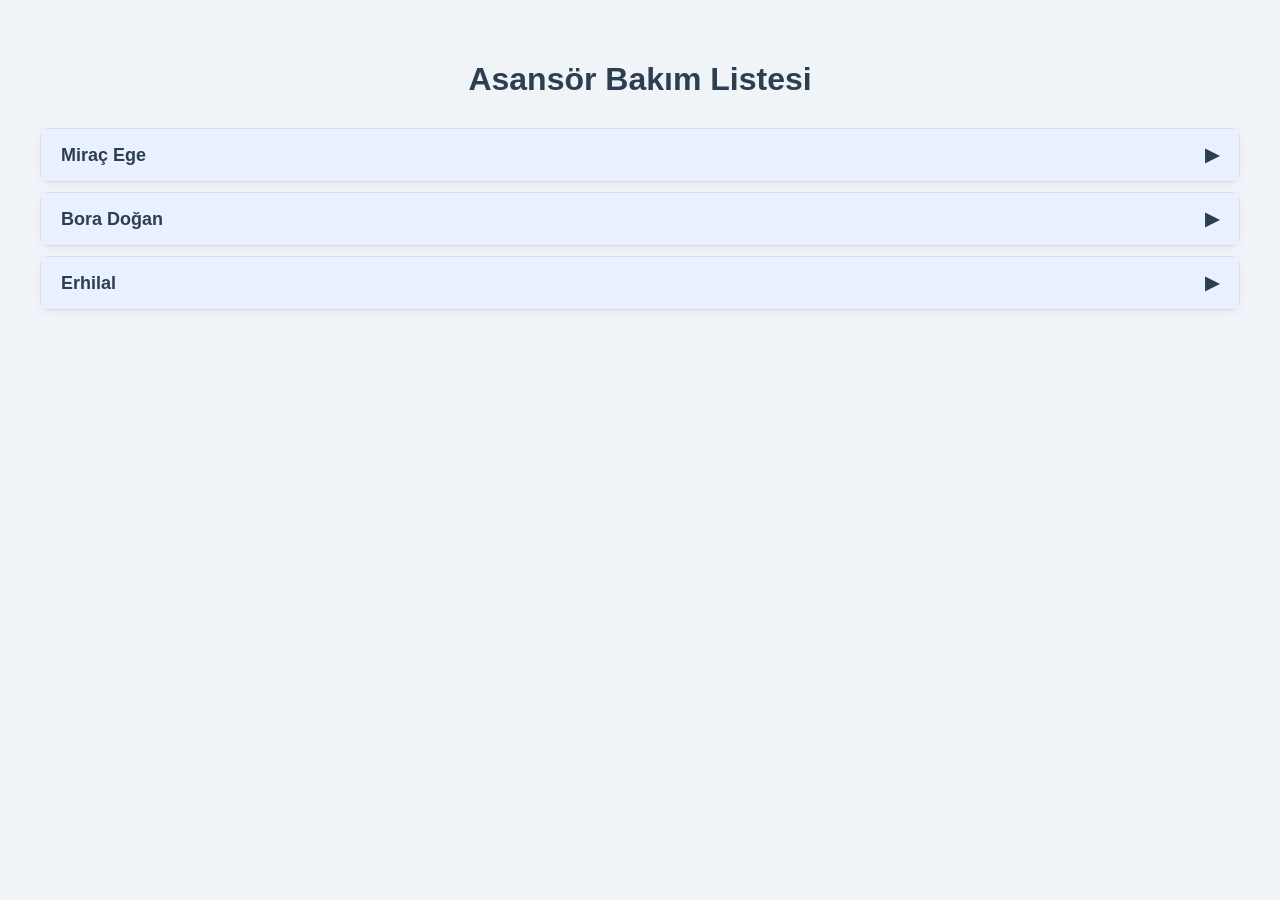
<file: bakımlar.html>
<!DOCTYPE html>
<html lang="tr">
<head>
  <meta charset="UTF-8" />
  <meta name="viewport" content="width=device-width, initial-scale=1.0"/>
  <title>Asansör Bakım Listesi</title>
  <style>
    body {
      font-family: 'Segoe UI', sans-serif;
      background-color: #f0f4f8;
      margin: 0;
      padding: 40px;
    }

    h1 {
      text-align: center;
      color: #2c3e50;
      margin-bottom: 30px;
    }

    .building {
      background-color: #ffffff;
      border: 1px solid #dcdcdc;
      border-radius: 8px;
      margin-bottom: 10px;
      box-shadow: 0 2px 6px rgba(0,0,0,0.05);
    }

    .building-header {
      padding: 15px 20px;
      font-size: 18px;
      font-weight: bold;
      color: #2c3e50;
      cursor: pointer;
      display: flex;
      justify-content: space-between;
      align-items: center;
      background-color: #e9f0ff;
    }

    .building-details {
      display: none;
      padding: 20px;
      border-top: 1px solid #dcdcdc;
      background-color: #fbfbfb;
    }

    .detail-row {
      margin-bottom: 10px;
    }

    .detail-title {
      font-weight: bold;
      color: #2c3e50;
    }

    .detail-value {
      color: #34495e;
    }

    .map-link {
      color: #007bff;
      text-decoration: none;
    }

    .map-link:hover {
      text-decoration: underline;
    }

    .arrow {
      transition: 0.3s ease;
    }

    .arrow.rotate {
      transform: rotate(90deg);
    }
  </style>
</head>
<body>
  <h1>Asansör Bakım Listesi</h1>

  <!-- BİNA 1 -->
  <div class="building">
    <div class="building-header" onclick="toggleDetails(this)">
      Miraç Ege
      <span class="arrow">▶</span>
    </div>
    <div class="building-details">
      <div class="detail-row"><span class="detail-title">Yönetici Ad Soyad:</span> <span class="detail-value">Eren Can Öztürk</span></div>
      <div class="detail-row"><span class="detail-title">Telefon No:</span> <span class="detail-value">05300693934</span></div>
      <div class="detail-row"><span class="detail-title">Kapı Şifresi:</span> <span class="detail-value">2525</span></div>
      <div class="detail-row"><span class="detail-title">Konum:</span> <a class="map-link" href="https://maps.app.goo.gl/w9rUWYG74wWwRJGz6" target="_blank">Haritada Gör</a></div>
    </div>
  </div>

  <!-- BİNA 2 -->
  <div class="building">
    <div class="building-header" onclick="toggleDetails(this)">
      Bora Doğan
      <span class="arrow">▶</span>
    </div>
    <div class="building-details">
      <div class="detail-row"><span class="detail-title">Yönetici Ad Soyad:</span> <span class="detail-value">Bora Doğan</span></div>
      <div class="detail-row"><span class="detail-title">Telefon No:</span> <span class="detail-value">05551112233</span></div>
      <div class="detail-row"><span class="detail-title">Kapı Şifresi:</span> <span class="detail-value">1984</span></div>
      <div class="detail-row"><span class="detail-title">Konum:</span> <a class="map-link" href="https://maps.google.com" target="_blank">Haritada Gör</a></div>
    </div>
  </div>

  <!-- BİNA 3 -->
  <div class="building">
    <div class="building-header" onclick="toggleDetails(this)">
      Erhilal
      <span class="arrow">▶</span>
    </div>
    <div class="building-details">
      <div class="detail-row"><span class="detail-title">Yönetici Ad Soyad:</span> <span class="detail-value">Hilal Yılmaz</span></div>
      <div class="detail-row"><span class="detail-title">Telefon No:</span> <span class="detail-value">05001234567</span></div>
      <div class="detail-row"><span class="detail-title">Kapı Şifresi:</span> <span class="detail-value">4455</span></div>
      <div class="detail-row"><span class="detail-title">Konum:</span> <a class="map-link" href="https://maps.google.com" target="_blank">Haritada Gör</a></div>
    </div>
  </div>

  <script>
    function toggleDetails(header) {
      const details = header.nextElementSibling;
      const arrow = header.querySelector('.arrow');
      const isVisible = details.style.display === "block";

      // Tümünü kapat
      document.querySelectorAll('.building-details').forEach(el => el.style.display = "none");
      document.querySelectorAll('.arrow').forEach(a => a.classList.remove("rotate"));

      // Eğer açık değilse aç
      if (!isVisible) {
        details.style.display = "block";
        arrow.classList.add("rotate");
      }
    }
  </script>
</body>
</html>
</file>
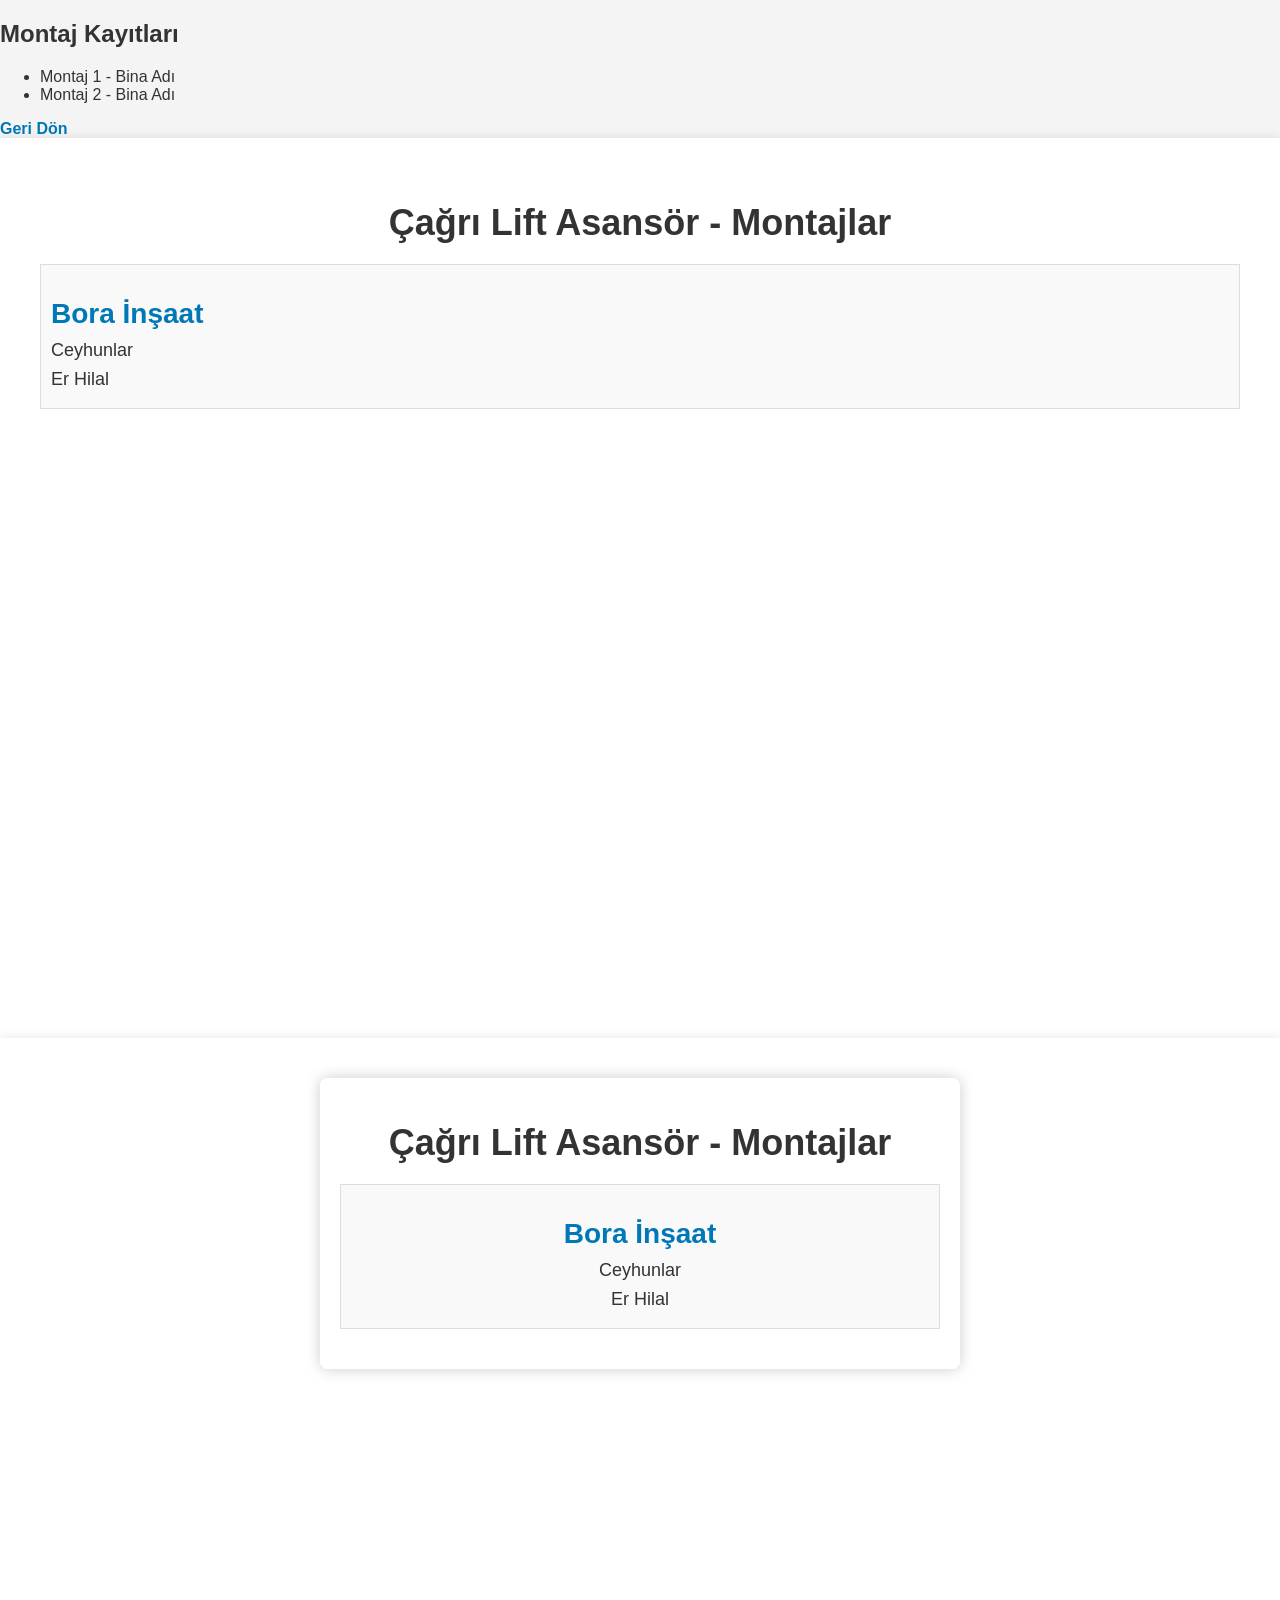
<file: montajlar.html>
<!DOCTYPE html>
<html lang="tr">
<head>
  <meta charset="UTF-8">
  <title>Montaj Kayıtları</title>
</head>
<body>
  <h2>Montaj Kayıtları</h2>
  <ul>
    <li>Montaj 1 - Bina Adı</li>
    <li>Montaj 2 - Bina Adı</li>
  </ul>
  <a href="panel.html">Geri Dön</a>
</body>
</html>
<!DOCTYPE html>
<html lang="tr">
<head>
    <meta charset="UTF-8">
    <meta name="viewport" content="width=device-width, initial-scale=1.0">
    <title>Çağrı Lift Asansör - Montajlar</title>
    <style>
        body {
            font-family: Arial, sans-serif;
            background-color: #f4f4f4;
            color: #333;
        }
        .container {
            width: 80%;
            margin: 0 auto;
            background-color: #fff;
            padding: 20px;
            box-shadow: 0 0 10px rgba(0, 0, 0, 0.1);
        }
        h1 {
            text-align: center;
            color: #333;
        }
        .info {
            margin: 20px 0;
            padding: 10px;
            background-color: #f9f9f9;
            border: 1px solid #ddd;
        }
        .info h2 {
            color: #555;
        }
        .info p {
            color: #777;
        }
    </style>
</head>
<body>

    <div class="container">
        <h1>Çağrı Lift Asansör - Montajlar</h1>

        <div class="info">
            <h2>Bora İnşaat</h2>
            <p>Ceyhunlar</p>
            <p>Er Hilal</p>
        </div>
    </div>

</body>
</html>
<!DOCTYPE html>
<html lang="tr">
<head>
    <meta charset="UTF-8">
    <meta name="viewport" content="width=device-width, initial-scale=1.0">
    <title>Çağrı Lift Asansör - Montajlar</title>
    <style>
        /* Genel sayfa stil ayarları */
        body {
            font-family: Arial, sans-serif;
            background-color: #f4f4f4;
            color: #333;
            margin: 0;
            padding: 0;
        }

        /* Arka plana asansör resmi */
        .container {
            width: 100%;
            height: 100vh;
            background-image: url('https://link-to-your-elevator-image.jpg'); /* Buraya asansör resminizin URL'sini koyun */
            background-size: cover;
            background-position: center;
            padding: 40px;
            box-sizing: border-box;
        }

        /* Tema için yazı ve içerik düzeni */
        .content {
            background-color: rgba(255, 255, 255, 0.8); /* Yarı saydam beyaz arka plan */
            border-radius: 8px;
            padding: 20px;
            max-width: 600px;
            margin: 0 auto;
            text-align: center;
            box-shadow: 0 0 15px rgba(0, 0, 0, 0.2);
        }

        h1 {
            color: #333;
            font-size: 36px;
            margin-bottom: 20px;
        }

        .info h2 {
            font-size: 28px;
            margin-bottom: 10px;
            color: #0077b6;
        }

        .info p {
            font-size: 18px;
            color: #333;
            margin: 8px 0;
        }

        a {
            color: #0077b6;
            text-decoration: none;
            font-weight: bold;
        }

        a:hover {
            text-decoration: underline;
        }
    </style>
</head>
<body>

    <div class="container">
        <div class="content">
            <h1>Çağrı Lift Asansör - Montajlar</h1>

            <div class="info">
                <h2>Bora İnşaat</h2>
                <p>Ceyhunlar</p>
                <p>Er Hilal</p>
            </div>
        </div>
    </div>

</body>
</html>
</file>
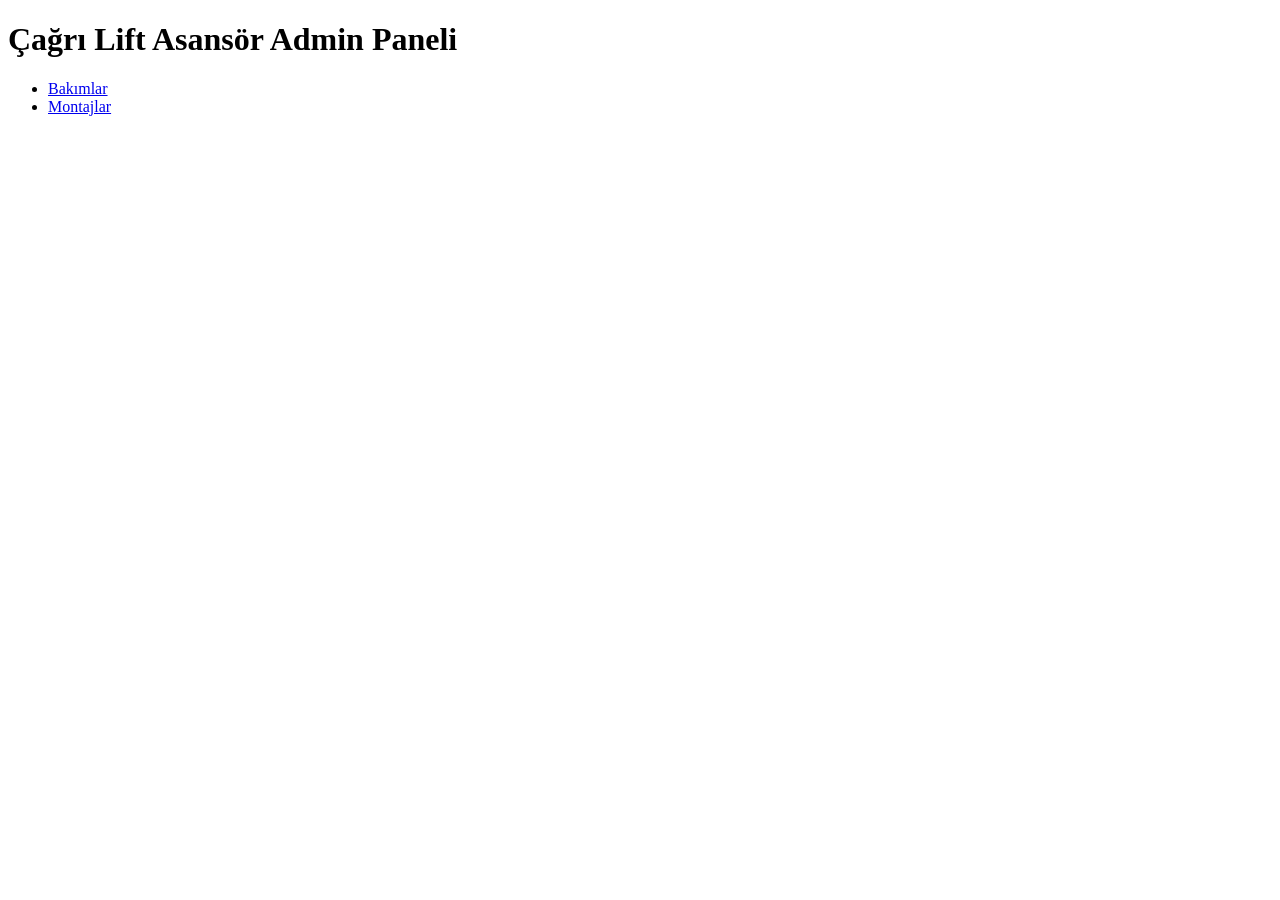
<file: panel.html>
<!DOCTYPE html>
<html lang="tr">
<head>
  <meta charset="UTF-8">
  <title>Admin Paneli - Çağrı Lift Asansör</title>
</head>
<body>
  <h1>Çağrı Lift Asansör Admin Paneli</h1>
  <ul>
    <li><a href="bakimlar.html">Bakımlar</a></li>
    <li><a href="montajlar.html">Montajlar</a></li>
  </ul>
</body>
</html>
</file>
